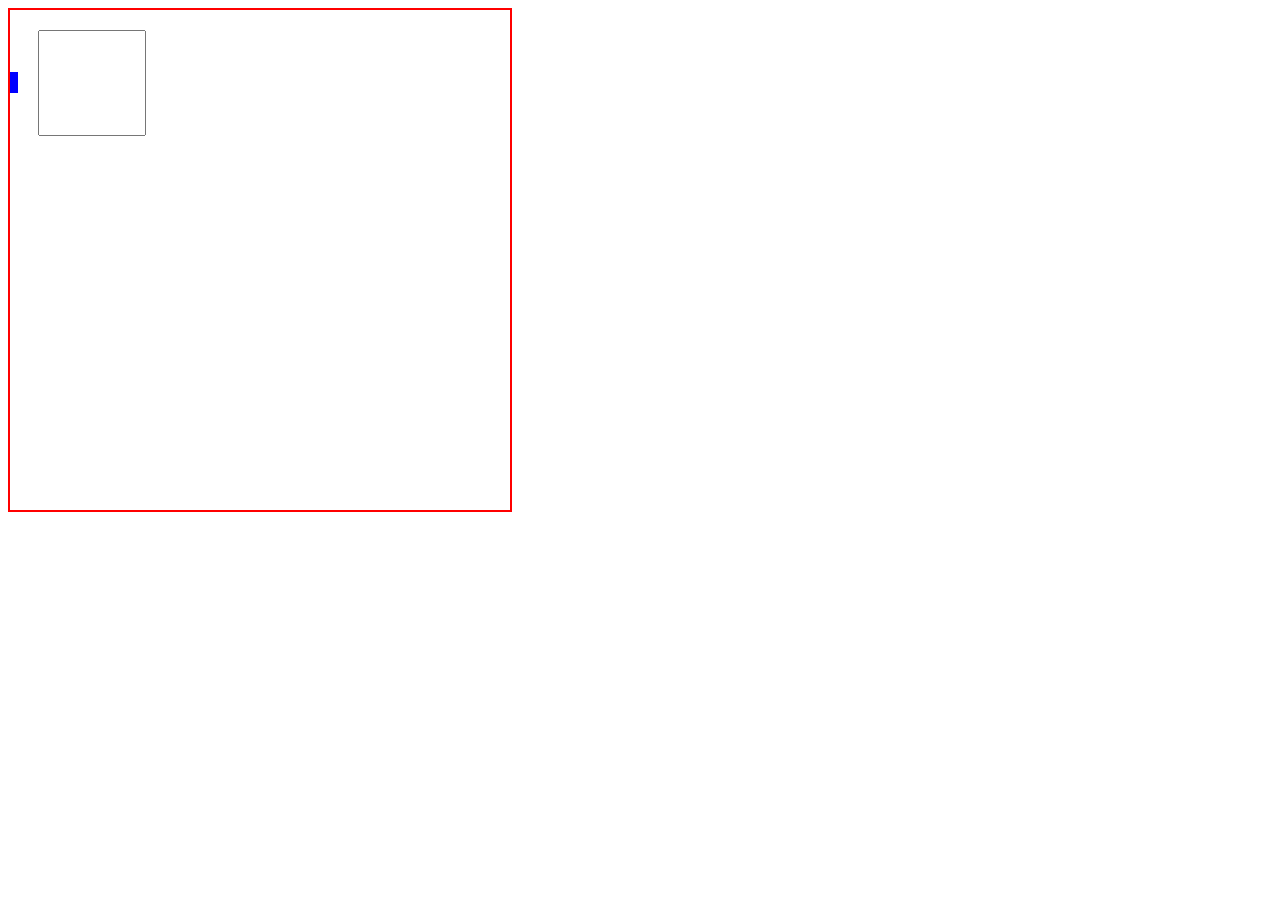
<file: display/index.html>
<!DOCTYPE html>
<html lang="en">
<head>
    <meta charset="UTF-8">
    <meta name="viewport" content="width=device-width, initial-scale=1.0">
   <link rel="stylesheet" href="style.css">
    <title>Document</title>
</head>
<body>
    
   
   

    <div class="container">
        <div class="cutie cutie1">

        </div>
    
        <div class="cutie cutie2">
    
        </div>

        <input type="text" class="ex">
    </div>





</body>
</html>
</file>
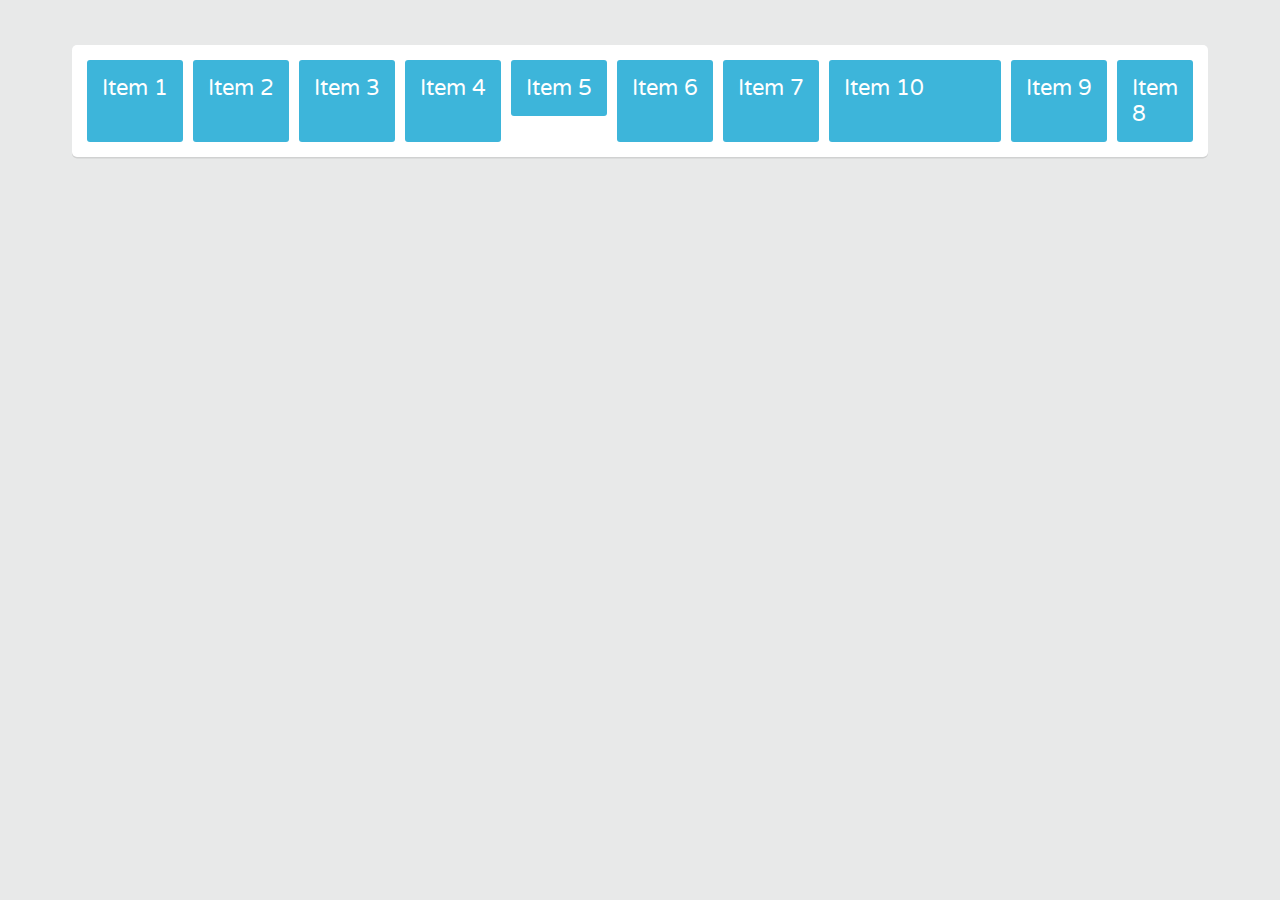
<file: flexbox/index.html>
<!DOCTYPE html>
<html>
<head>
	<title>Flexbox Layout</title>
	<link href='https://fonts.googleapis.com/css?family=Varela+Round' rel='stylesheet' type='text/css'>
	<link rel="stylesheet" href="page.css">
</head>
<body>
	 <div class="container">
		<div class="item-1 item">Item 1</div>
		<div class="item-2 item">Item 2</div>
		<div class="item-3 item">Item 3</div>
		<div class="item-4 item">Item 4</div>
		<div class="item-5 item">Item 5</div>
		<div class="item-6 item">Item 6</div>
		<div class="item-7 item">Item 7</div>
		<div class="item-8 item">Item 8</div>
		<div class="item-9 item">Item 9</div>
		<div class="item-10 item">Item 10</div>
	</div> 

	<!--<div class="card">
		
		<p>test</p>
		<p>test</p>
		<p>test</p>
		<p>test</p>
	</div>-->
</body>
</html>
</file>
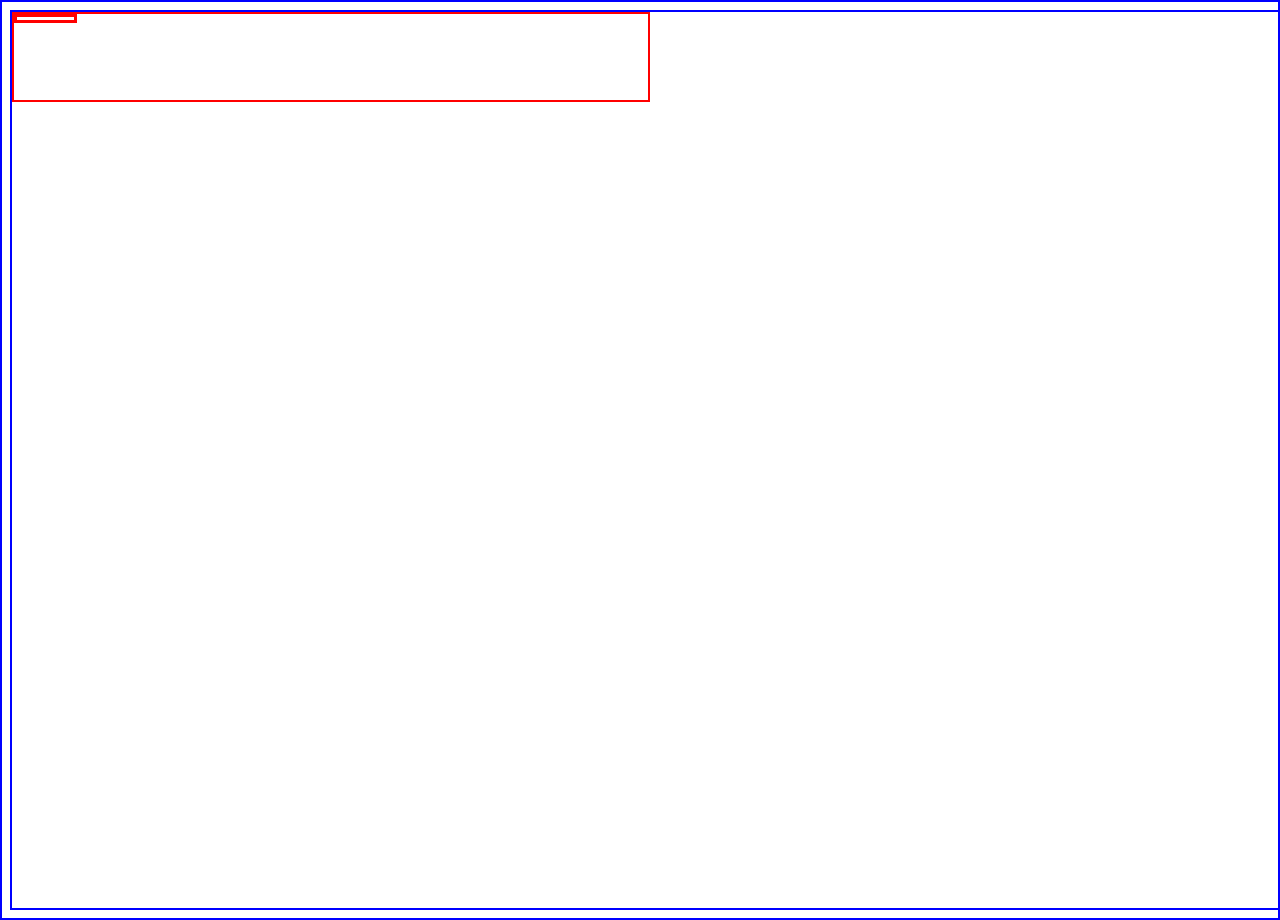
<file: units/index.html>
<!DOCTYPE html>
<html lang="en">
<head>
    <meta charset="UTF-8">
    <meta name="viewport" content="width=device-width, initial-scale=1.0">
   <link rel="stylesheet" href="style.css">
    <title>Document</title>
</head>
<body>
    
    <div class="cutie">

         <div class="cutie1">

         </div>

    </div>

</body>
</html>
</file>
<file: display/style.css>
.container{

     border: 2px solid red;

     width: 500px;
     height: 500px;
}

.cutie{
    border: 2px solid blue;
    height: 100px;
    width: 100px;
    display: inline;
    margin: auto;
}


.ex{


   
    width: 100px;
    height: 100px;
    margin:20px;

}
</file>
<file: flexbox/page.css>
/* ================================= 
  Page Styles
==================================== */

* {
	box-sizing: border-box;
}
body {
	font-size: 1.35em;
	font-family: 'Varela Round', sans-serif;
	color: #fff;
	background: #e8e9e9;
	padding-left: 5%;
	padding-right: 5%;
}
.container {
	padding: 10px;
	background: #fff;
  border-radius: 5px;
	margin: 45px auto;
  box-shadow: 0 1.5px 0 0 rgba(0,0,0,0.1);
}
.item {
	color: #fff;
	padding: 15px;
	margin: 5px;	
	background: #3db5da;
	border-radius: 3px;
}


/* exercitii */

.container{
	
	display: flex;
	flex-direction: row;
	flex-wrap: wrap;

}


.item-10{
	order: 1;

	flex-grow: 10;
}

.item-9{
	order:2;
	flex-shrink:9;
}

.item-8{
	order:3;
	flex-basis: 60px;
}

.item-5{
	align-self: flex-start;
}
</file>
<file: units/style.css>
*{
    box-sizing: border-box;

    border: 2px solid blue;
}


body{

    width: 100vw;
    height: 100vh;
}

.cutie{
    border: 2px solid red;
    width: 50%;
    height:10%;
}


.cutie1{
    border:  solid red;
    width: 10%;
    height: 10%;
}
</file>
